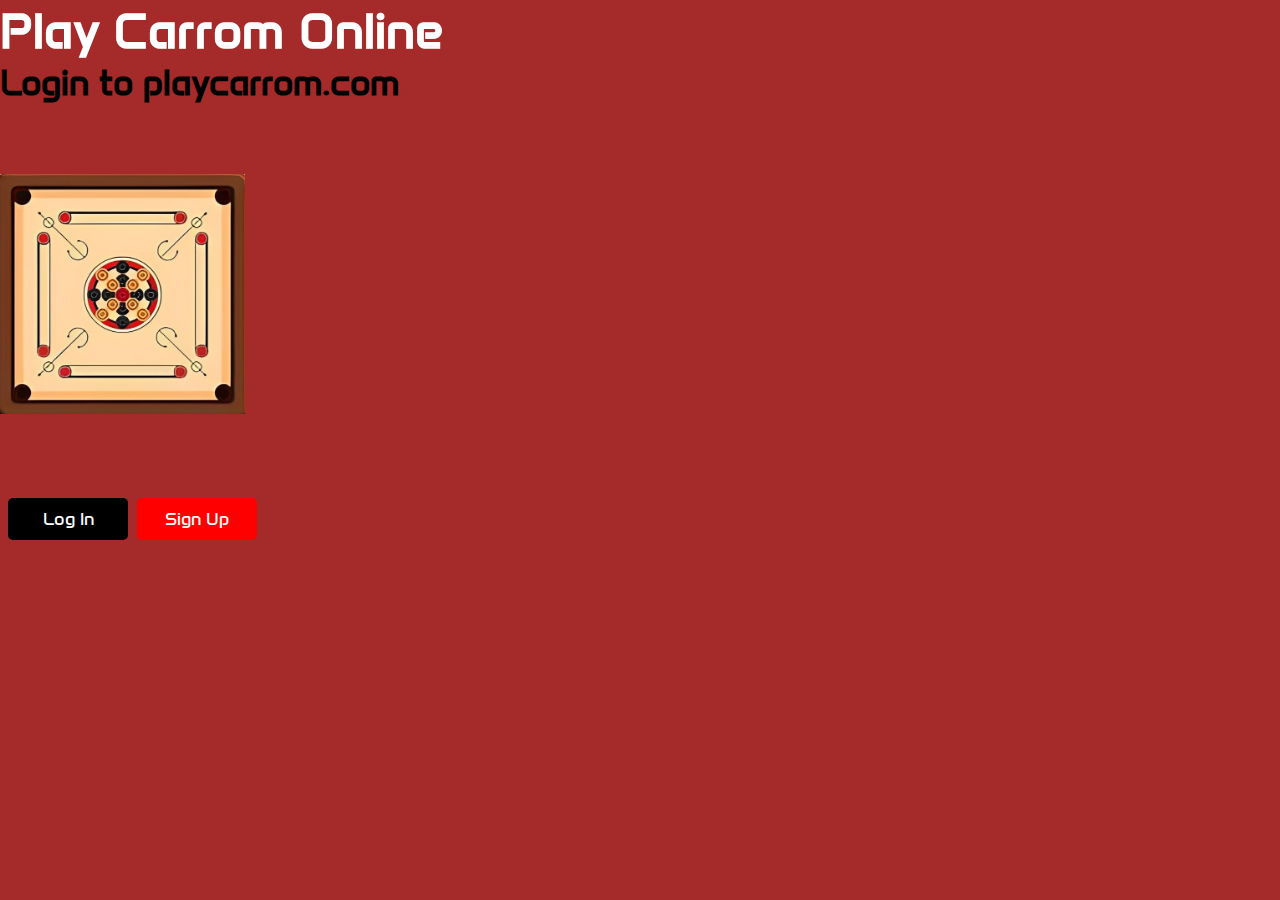
<file: index.html>
<!DOCTYPE html>
<html lang="en">
<head>
    <meta charset="UTF-8">
    <meta name="viewport" content="width=device-width, initial-scale=1.0">
    <title>PlayCarrom</title>
    <link rel="stylesheet" href="style.css">
    <link rel="preconnect" href="https://fonts.googleapis.com">
    <link rel="preconnect" href="https://fonts.gstatic.com" crossorigin>
    <link href="https://fonts.googleapis.com/css2?family=Anta&display=swap" rel="stylesheet">
</head>
<body>
    <div class="intro">
        <h1>Play Carrom Online</h1>
        <h3>Login to playcarrom.com</h3>
    </div>
    <div class="carromimg1">
        <img src="carrom.jpg" alt="Carrom ClipArt" height="240px" width="245px">
    </div>
    <div class="logandsign1">
        <a href="Login.html"><button type="button" class="logb1">Log In</button></a>
        <a href="Signup.html"><button type="button" class="signb1">Sign Up</button></a>
    </div>
</body>
</html>
</file>
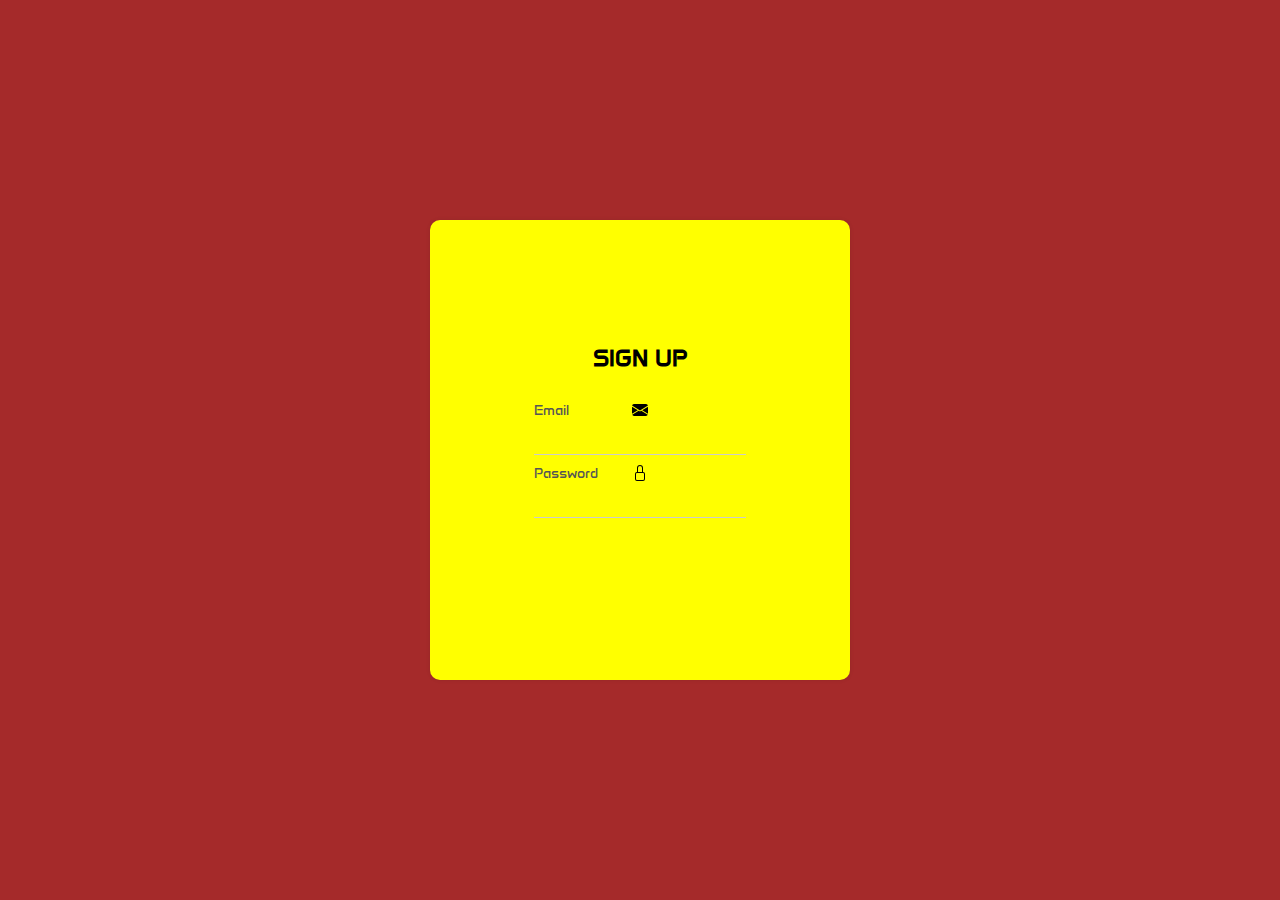
<file: Signup.html>
<!DOCTYPE html>
<html lang="en">
<head>
    <meta charset="UTF-8">
    <meta name="viewport" content="width=device-width, initial-scale=1.0">
    <title>Document</title>
    <link rel="stylesheet" href="Lasp.css">
    <link href="https://fonts.googleapis.com/css2?family=Anta&display=swap" rel="stylesheet">

</head>
<body>
    <div class="signupwr">
        <div class="mb">
            <h2>SIGN UP</h2>
            <form action="#">
                <div class="inputb">
                    <span class="icon"><svg xmlns="http://www.w3.org/2000/svg" width="16" height="16" fill="currentColor" class="bi bi-envelope-fill" viewBox="0 0 16 16">
                        <path d="M.05 3.555A2 2 0 0 1 2 2h12a2 2 0 0 1 1.95 1.555L8 8.414zM0 4.697v7.104l5.803-3.558zM6.761 8.83l-6.57 4.027A2 2 0 0 0 2 14h12a2 2 0 0 0 1.808-1.144l-6.57-4.027L8 9.586zm3.436-.586L16 11.801V4.697z"/>
                      </svg></span>
                    <input type="email" required>
                    <label>Email</label>
                </div>
                <div class="inputb">
                    <span class="icon"><svg xmlns="http://www.w3.org/2000/svg" width="16" height="16" fill="currentColor" class="bi bi-lock" viewBox="0 0 16 16">
                        <path d="M8 1a2 2 0 0 1 2 2v4H6V3a2 2 0 0 1 2-2m3 6V3a3 3 0 0 0-6 0v4a2 2 0 0 0-2 2v5a2 2 0 0 0 2 2h6a2 2 0 0 0 2-2V9a2 2 0 0 0-2-2M5 8h6a1 1 0 0 1 1 1v5a1 1 0 0 1-1 1H5a1 1 0 0 1-1-1V9a1 1 0 0 1 1-1"/>
                      </svg></span>
                    <input type="password" required>
                    <label>Password</label>
            </form>
        </div>
    </div>
</body>
</html>
</file>
<file: style.css>
*{
    margin: 0;
    padding: 0;
    box-sizing: border-box;
}
body{
    background: brown;
    color: white;
    font-family: "Anta", sans-serif;
    font-weight: 400;
    font-style: normal;
}
.carromimg1{
    transform: translateY(70px);
}
.intro h1{
    font-weight: 700;
    font-size: 50px;
}
.intro h3{
    color: black;
    font-size: 35px;
}
.logandsign1{
    transform: translateY(150px);
}
.logandsign1 button{
    position: relative;
    width: 120px;
    height: 42px;
    border-color: transparent;
    border-radius: 5px;
    left: 8px;
    background-color: black;
    color: white;
    font-family: "Anta", sans-serif;
    cursor: pointer;
    font-size: 18px;
}
.logandsign1 .signb1{
    background-color: red;
    left: 12px;
}
</file>
<file: Lasp.css>
* {
    margin: 0;
    padding: 0;
    box-sizing: border-box;
}
  
body {
    margin: 0;
    display: flex;
    justify-content: center;
    align-items: center;
    height: 100vh;
    background-color: brown;
    font-family: "Anta", sans-serif;

}
  
.loginwr {
    background-color: yellow; /* Set a background color for the container */
    padding: 15px; /* Reduced padding */
    border-radius: 10px;
    box-shadow: 0 0 4px rgba(0, 0, 0, 0.1); /* Reduced box-shadow intensity */
    display: flex;
    flex-direction: column;
    align-items: center;
    justify-content: center;
    text-align: center;
    width: 400px; /* Optional: Reduce width if desired */
    height: 440px; /* Remove fixed height for flexibility */
  }
  
.fbs {
    margin-top: 10px; /* Reduced margin */
}
.fbs > *:first-child {
    margin-bottom: 20px; /* Apply margin to the first child */
}
  
.inputb {
    position: relative;
    margin-bottom: 10px; /* Reduced margin */
}
  
.inputb input {
    width: 100%;
    padding: 8px 5px; /* Adjust padding as needed */
    font-size: 14px; /* Slightly reduced font size */
    border: none;
    border-bottom: 1px solid #ccc;
    outline: none;
    background: transparent;
}
  .inputb label {
    position: absolute;
    top: 0;
    left: 0;
    pointer-events: none;
    transition: 0.5s;
    font-size: 14px; /* Slightly reduced font size */
    color: #555;
}
  
.inputb input:focus + label,
.inputb input:valid + label {
    top: -20px;
    font-size: 12px; /* Slightly reduced font size */
    color: #007bff; /* Change color on focus or when valid */
}
  
.icon {
    width: 12px; /* Reduce icon size */
    height: 12px;
}
  
.reglink {
    margin-top: 20px; /* Increase margin-top */   
}
  
.btn {
    background-color: #007bff; /* Match button color to focused input color */
    color: #fff;
    border: none;
    border-radius: 5px;
    padding: 10px 15px; /* Adjust button height as needed */
    font-size: 14px;
    cursor: pointer;
}
.remfor {
      margin-bottom: 20px; /* Increase margin-bottom */
}
.remember-label {
    font-size: 12px; /* Reduce font size */
}
  
.forgot-link {
    font-size: 12px; /* Reduce font size */
    margin-left: 10px; /* Separate horizontally */
}
  
.signupwr{
    background-color: yellow;
    padding: 15px;
    width: 420px;
    height: 460px;
    border-radius: 10px;
    box-shadow: 0 0 4px rgba(0, 0, 0, 0.1);
    display: flex;
    flex-direction: column;
    align-items: center;
    justify-content: center;
    text-align: center;
}
.mb{
    margin-top: -30px; /* Reduced margin */
}
.mb > *:first-child {
    margin-bottom: 30px; /* Apply margin to the first child */
}
</file>
